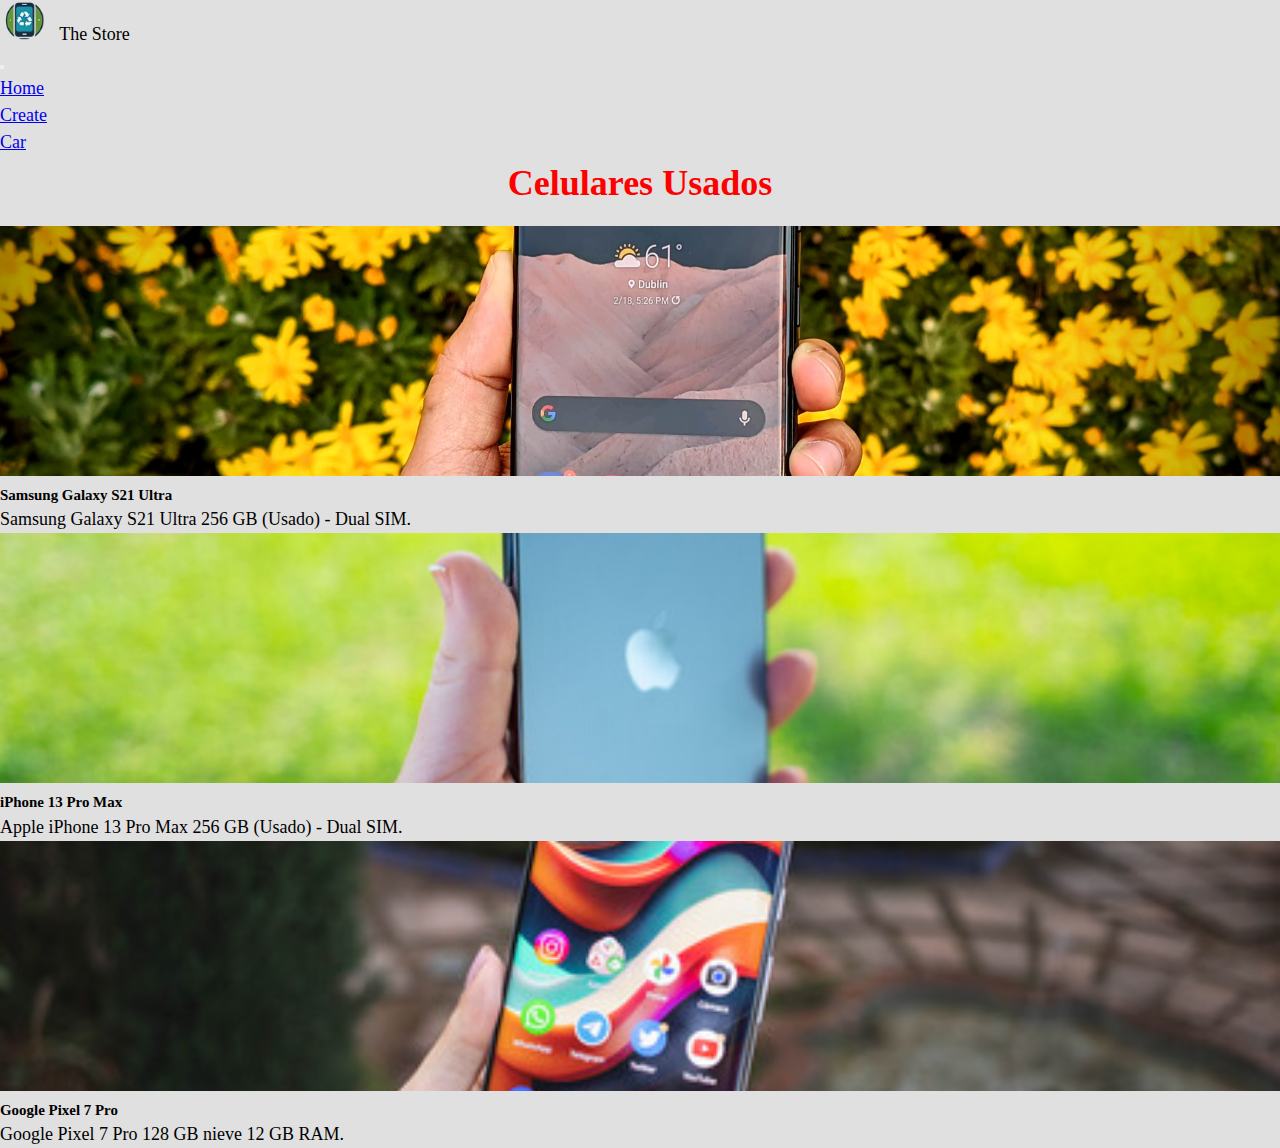
<file: index.html>
<!DOCTYPE html>
<html lang="en">
<head>
  <meta charset="UTF-8">
  <meta http-equiv="X-UA-Compatible" content="IE=edge">
  <meta name="viewport" content="width=device-width, initial-scale=1.0">
  <title>The Store</title>

  <!-- CDN Bootstrap -->
  <link 
    href="https://cdn.jsdelivr.net/npm/bootstrap@5.3.0/dist/css/bootstrap.min.css" 
    rel="stylesheet" 
    integrity="sha384-9ndCyUaIbzAi2FUVXJi0CjmCapSmO7SnpJef0486qhLnuZ2cdeRhO02iuK6FUUVM" 
    crossorigin="anonymous"
  >

  <!-- Archivo de estilos personalizados -->
  <link rel="stylesheet" href="styles.css">

  <style>
    body {
      background-color: #e0e0e0; /* Fondo gris más oscuro */
      color: black; /* Texto negro para contraste */
    }

    h1 {
      color: red; /* Cambiar el color del título a rojo */
    }
  </style>
</head>

<body>
  <!-- Menú de navegación -->
  <nav class="navbar navbar-expand-lg navbar-light bg-primary">
    <div class="container">
      <div class="navbar-brand d-flex align-items-center">
        <img src="./logo.png" alt="Logo" style="height: 40px; margin-right: 8px;">
        <span class="tangerine-bold">The Store</span>
      </div>
      <button 
        class="navbar-toggler" 
        type="button" 
        data-bs-toggle="collapse" 
        data-bs-target="#navbarNav" 
        aria-controls="navbarNav" 
        aria-expanded="false" 
        aria-label="Toggle navigation">
        <span class="navbar-toggler-icon"></span>
      </button>
      <div class="collapse navbar-collapse" id="navbarNav">
        <ul class="navbar-nav">
          <li class="nav-item">
            <a class="nav-link active" aria-current="page" href="index.html">Home</a>
          </li>
          <li class="nav-item">
            <a class="nav-link" href="newProduct.html">Create</a>
          </li>
          <li class="nav-item">
            <a class="nav-link" href="Car.html">Car</a> <!-- Nuevo ítem -->
          </li>
        </ul>
      </div>
    </div>
  </nav>

  <div class="container pt-4">
    <h1 class="tangerine-bold text-center">Celulares Usados</h1>
    <div class="row g-4 py-3">
      <!-- Producto 1 -->
      <article class="col-12 col-md-4">
        <div class="card">
          <img src="./s21 ultra.jpg" class="card-img-top img-fixed" alt="Samsung Galaxy S21 Ultra">
          <div class="card-body text-center">
            <h5 class="card-title">Samsung Galaxy S21 Ultra</h5>
            <p class="card-text">Samsung Galaxy S21 Ultra 256 GB (Usado) - Dual SIM.</p>
          </div>
        </div>
      </article>

      <!-- Producto 2 -->
      <article class="col-12 col-md-4">
        <div class="card">
          <img src="./Iphone13.jpg" class="card-img-top img-fixed" alt="iPhone 13 Pro Max">
          <div class="card-body text-center">
            <h5 class="card-title">iPhone 13 Pro Max</h5>
            <p class="card-text">Apple iPhone 13 Pro Max 256 GB (Usado) - Dual SIM.</p>
          </div>
        </div>
      </article>

      <!-- Producto 3 -->
      <article class="col-12 col-md-4">
        <div class="card">
          <img src="./Pixel 7.jpg" class="card-img-top img-fixed" alt="Google Pixel 7 Pro">
          <div class="card-body text-center">
            <h5 class="card-title">Google Pixel 7 Pro</h5>
            <p class="card-text">Google Pixel 7 Pro 128 GB nieve 12 GB RAM.</p>
          </div>
        </div>
      </article>
    </div>
  </div>

  <script 
    src="https://cdn.jsdelivr.net/npm/bootstrap@5.3.0/dist/js/bootstrap.bundle.min.js" 
    integrity="sha384-geWF76RCwLtnZ8qwWowPQNguL3RmwHVBC9FhGdlKrxdiJJigb/j/68SIy3Te4Bkz" 
    crossorigin="anonymous">
  </script>
</body>
</html>
</file>
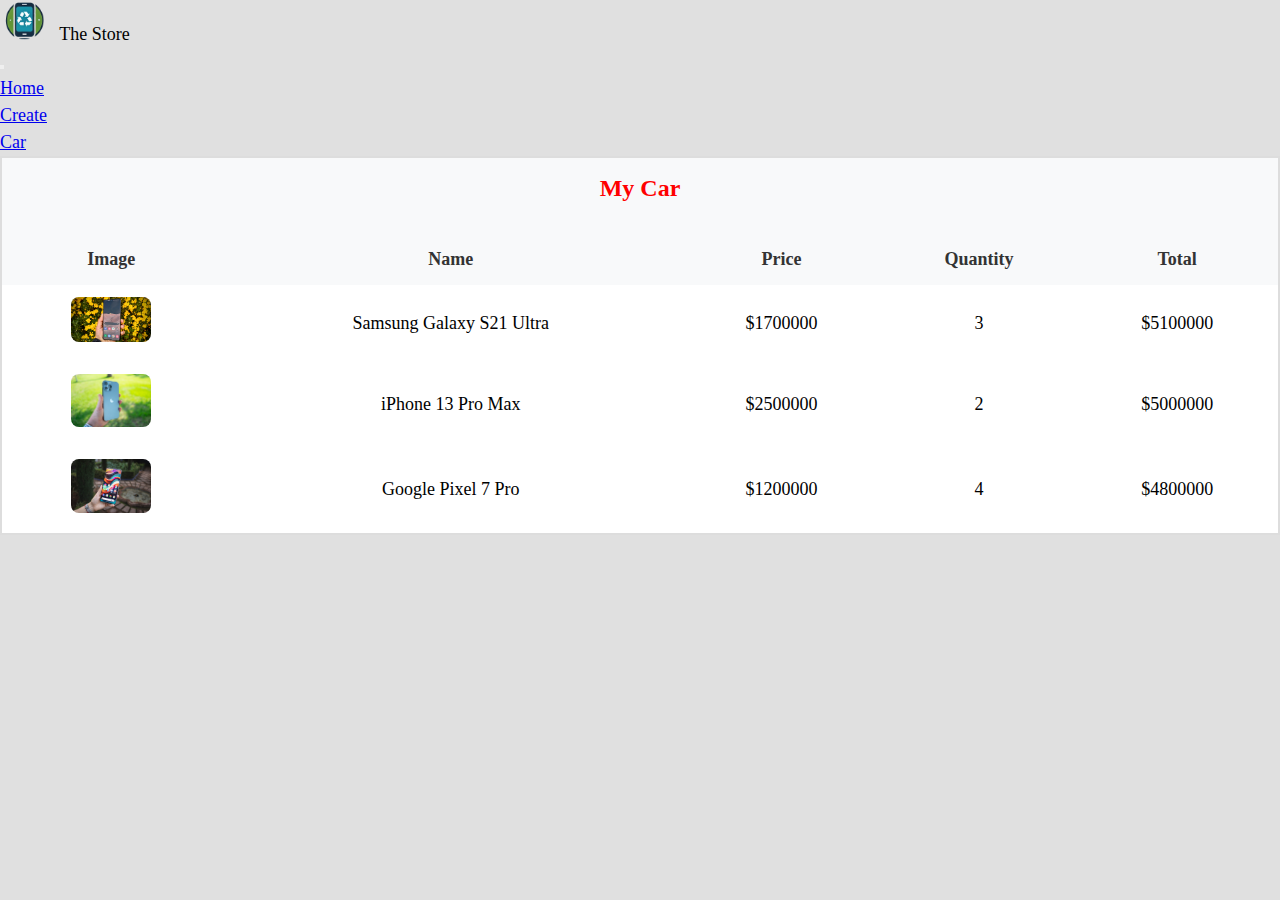
<file: Car.html>
<!DOCTYPE html>
<html lang="en">
<head>
  <meta charset="UTF-8">
  <meta http-equiv="X-UA-Compatible" content="IE=edge">
  <meta name="viewport" content="width=device-width, initial-scale=1.0">
  <title>My Car</title>

  <!-- CDN Bootstrap -->
  <link 
    href="https://cdn.jsdelivr.net/npm/bootstrap@5.3.0/dist/css/bootstrap.min.css" 
    rel="stylesheet" 
    integrity="sha384-9ndCyUaIbzAi2FUVXJi0CjmCapSmO7SnpJef0486qhLnuZ2cdeRhO02iuK6FUUVM" 
    crossorigin="anonymous"
  >

  <!-- Archivo de estilos personalizados -->
  <link rel="stylesheet" href="styles.css">
  <style>
    /* Estilos personalizados para suavizar la tabla */
    table {
      border-collapse: collapse; /* Elimina las líneas internas */
      width: 100%;
    }

    th, td {
      text-align: center;
      padding: 12px;
      vertical-align: middle;
    }

    th {
      background-color: #f8f9fa; /* Fondo claro para el encabezado */
      color: #333;
      font-weight: bold;
    }

    td {
      background-color: #fff;
    }

    /* Solo mostrar los bordes exteriores */
    table, th, td {
      border: 2px solid #ddd; /* Bordes exteriores visibles */
    }

    /* Eliminar bordes internos de las celdas */
    td, th {
      border: none; /* Eliminar bordes internos */
    }

    /* Sombra suave para las filas de la tabla */
    tr:nth-child(even) {
      background-color: #f9f9f9; /* Filas alternas con fondo gris claro */
    }

    tr:hover {
      background-color: #f1f1f1; /* Efecto hover para mejorar la visibilidad */
    }

    /* Quitar los bordes visibles de las celdas */
    td img {
      max-width: 80px;
      max-height: 80px;
      object-fit: cover;
      border-radius: 8px;
    }

    /* Estilo para el título "My Car" en rojo y tamaño más pequeño */
    h1 {
      color: red; /* Cambiar el color del título a rojo */
      font-family: 'Tangerine', cursive;
      font-size: 24px; /* Tamaño de fuente más pequeño */
    }
  </style>
</head>

<body>
  <!-- Menú de navegación -->
  <nav class="navbar navbar-expand-lg navbar-light bg-primary">
    <div class="container">
      <div class="navbar-brand d-flex align-items-center" style="cursor: default;">
        <img src="./logo.png" alt="Logo" style="height: 40px; margin-right: 8px;">
        <span class="tangerine-bold">The Store</span>
      </div>
      <button 
        class="navbar-toggler" 
        type="button" 
        data-bs-toggle="collapse" 
        data-bs-target="#navbarNav" 
        aria-controls="navbarNav" 
        aria-expanded="false" 
        aria-label="Toggle navigation">
        <span class="navbar-toggler-icon"></span>
      </button>
      <div class="collapse navbar-collapse" id="navbarNav">
        <ul class="navbar-nav">
          <li class="nav-item">
            <a class="nav-link" href="index.html">Home</a>
          </li>
          <li class="nav-item">
            <a class="nav-link" href="newProduct.html">Create</a>
          </li>
          <li class="nav-item">
            <a class="nav-link active" href="Car.html">Car</a>
          </li>
        </ul>
      </div>
    </div>
  </nav>

  <div class="container pt-4">
    <!-- Tabla simple para los productos en el carrito -->
    <table>
      <thead>
        <tr>
          <th colspan="5">
            <!-- Título "My Car" dentro del contenedor -->
            <h1 class="tangerine-bold text-center">My Car</h1>
          </th>
        </tr>
        <tr>
          <th>Image</th>
          <th>Name</th>
          <th>Price</th>
          <th>Quantity</th>
          <th>Total</th>
        </tr>
      </thead>
      <tbody id="product-list">
        <!-- Los productos se agregarán aquí dinámicamente -->
      </tbody>
    </table>
  </div>

  <!-- Script para manejar los productos dinámicamente -->
  <script src="arreglo_productos.js"></script>
  <script>
    const productList = document.getElementById("product-list");

    // Función para generar la vista de los productos en el carrito
    function displayProducts(products) {
      productList.innerHTML = ''; // Limpiar la lista de productos
      products.forEach(product => {
        const total = product.price * product.inventory;
        const productRow = `
          <tr>
            <td><img src="${product.image}" alt="${product.name}"></td>
            <td>${product.name}</td>
            <td>$${product.price}</td>
            <td>${product.inventory}</td>
            <td>$${total}</td>
          </tr>
        `;
        productList.innerHTML += productRow;
      });
    }

    // Esperar que el archivo de productos esté cargado
    if (typeof arreglo_productos !== 'undefined') {
      displayProducts(arreglo_productos);
    } else {
      console.error('arreglo_productos no está definido');
    }
  </script>

  <script 
    src="https://cdn.jsdelivr.net/npm/bootstrap@5.3.0/dist/js/bootstrap.bundle.min.js" 
    integrity="sha384-geWF76RCwLtnZ8qwWowPQNguL3RmwHVBC9FhGdlKrxdiJJigb/j/68SIy3Te4Bkz" 
    crossorigin="anonymous">
  </script>
</body>
</html>
</file>
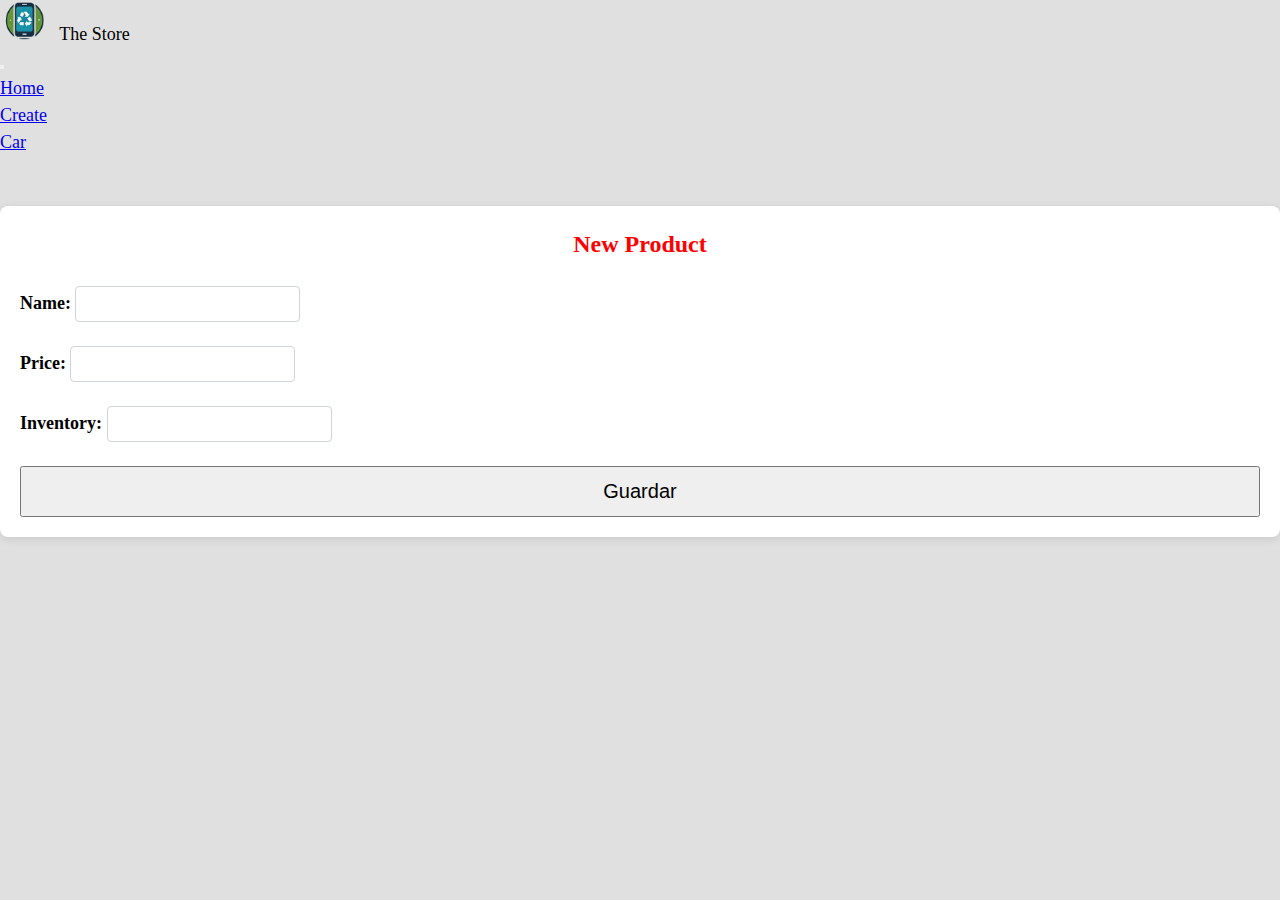
<file: newProduct.html>
<!DOCTYPE html>
<html lang="en">
<head>
  <meta charset="UTF-8">
  <meta http-equiv="X-UA-Compatible" content="IE=edge">
  <meta name="viewport" content="width=device-width, initial-scale=1.0">
  <title>New Product</title>

  <!-- CDN Bootstrap -->
  <link 
    href="https://cdn.jsdelivr.net/npm/bootstrap@5.3.0/dist/css/bootstrap.min.css" 
    rel="stylesheet" 
    integrity="sha384-9ndCyUaIbzAi2FUVXJi0CjmCapSmO7SnpJef0486qhLnuZ2cdeRhO02iuK6FUUVM" 
    crossorigin="anonymous"
  >

  <!-- Archivo de estilos -->
  <link rel="stylesheet" href="styles.css">

  <style>
    body {
      background-color: #e0e0e0; /* Fondo gris claro */
      color: black; /* Texto negro para contraste */
    }

    .form-container {
      background-color: white;
      border-radius: 8px;
      padding: 20px;
      box-shadow: 0 2px 10px rgba(0, 0, 0, 0.1);
      margin-top: 50px;
    }

    .form-group {
      margin-bottom: 1.5rem;
    }

    .form-label {
      font-weight: bold;
    }

    .form-control {
      border: 1px solid #ced4da; /* Borde normal */
      border-radius: 4px;
      padding: 8px;
      font-size: 1rem;
    }

    .form-control:focus {
      border-color: #80bdff;
      box-shadow: 0 0 0 0.25rem rgba(38, 143, 255, 0.25);
    }

    .btn-primary {
      width: 100%;
      padding: 12px;
      font-size: 1.25rem;
    }

    .form-title {
      text-align: center;
      font-family: 'Tangerine', cursive;
      font-size: 1.5rem;
      margin-bottom: 1.5rem;
      color: red;
    }

    .invalid-feedback {
      display: none; /* Ocultar mensaje de error inicialmente */
      color: red;
    }

    .show-error + .invalid-feedback {
      display: block; /* Mostrar mensaje cuando se añade la clase show-error */
    }
  </style>
</head>

<body>
  <nav class="navbar navbar-expand-lg navbar-light bg-primary">
    <div class="container">
      <div class="navbar-brand d-flex align-items-center" style="cursor: default;">
        <img src="./logo.png" alt="Logo" style="height: 40px; margin-right: 8px;">
        <span class="tangerine-bold">The Store</span>
      </div>
      <button 
        class="navbar-toggler" 
        type="button" 
        data-bs-toggle="collapse" 
        data-bs-target="#navbarNav" 
        aria-controls="navbarNav" 
        aria-expanded="false" 
        aria-label="Toggle navigation">
        <span class="navbar-toggler-icon"></span>
      </button>
      <div class="collapse navbar-collapse" id="navbarNav">
        <ul class="navbar-nav">
          <li class="nav-item">
            <a class="nav-link" href="./index.html">Home</a>
          </li>
          <li class="nav-item">
            <a class="nav-link active" aria-current="page" href="./newProduct.html">Create</a>
          </li>
          <li class="nav-item">
            <a class="nav-link" href="Car.html">Car</a> <!-- Nuevo ítem -->
          </li>
        </ul>
      </div>
    </div>
  </nav>

  <main class="mt-4">
    <div class="container mt-4">
      <article class="col-md-6 mx-auto">
        <div class="form-container">
          <h1 class="form-title">New Product</h1>
          <form id="form" novalidate> <!-- Añadir novalidate para desactivar la validación predeterminada -->
            <div class="mb-3 form-group">
              <label class="form-label" for="name">Name:</label>
              <input class="form-control" id="name" name="name" type="text" required>
              <div class="invalid-feedback">Campo requerido</div> <!-- Mensaje personalizado -->
            </div>
            <div class="mb-3 form-group">
              <label class="form-label" for="price">Price:</label>
              <input class="form-control" id="price" name="price" type="number" required>
              <div class="invalid-feedback">Campo requerido</div> <!-- Mensaje personalizado -->
            </div>
            <div class="mb-3 form-group">
              <label class="form-label" for="inventory">Inventory:</label>
              <input class="form-control" id="inventory" name="inventory" type="number" min="0" required>
              <div class="invalid-feedback">Campo requerido</div> <!-- Mensaje personalizado -->
            </div>
            <div class="mb-4">
              <input class="btn btn-lg btn-primary" id="submit-btn" type="submit" value="Guardar">
            </div>
          </form>
        </div>
      </article>
    </div>
  </main>

  <script 
    src="https://cdn.jsdelivr.net/npm/bootstrap@5.3.0/dist/js/bootstrap.bundle.min.js" 
    integrity="sha384-geWF76RCwLtnZ8qwWowPQNguL3RmwHVBC9FhGdlKrxdiJJigb/j/68SIy3Te4Bkz" 
    crossorigin="anonymous">
  </script>

<script>
  // Validación personalizada para mostrar los mensajes solo cuando se hace clic en "Guardar"
  document.getElementById("form").addEventListener("submit", function (event) {
    let valid = true; // Suponemos que el formulario es válido
    const inputs = document.querySelectorAll('.form-control'); // Todos los campos del formulario

    inputs.forEach(function (input) {
      if (!input.value.trim()) { // Si el campo está vacío
        valid = false;
        input.classList.add("show-error"); // Añadir la clase para mostrar el mensaje de error
      } else {
        input.classList.remove("show-error"); // Eliminar la clase si el campo tiene valor
      }
    });

    if (!valid) {
      event.preventDefault(); // Evitar el envío del formulario si hay campos vacíos
    } else {
      event.preventDefault(); // Prevenir el envío real para demostrar el comportamiento

      // Limpiar el formulario de inmediato
      document.getElementById("form").reset();

      // Mostrar mensaje de éxito
      const successMessage = document.createElement("div");
      successMessage.className = "alert alert-success mt-3";
      successMessage.innerText = "¡Creado con éxito!";
      document.querySelector(".form-container").appendChild(successMessage);

      // Eliminar el mensaje después de 2 segundos
      setTimeout(() => {
        successMessage.remove(); // Eliminar el mensaje
      }, 2000); // 2 segundos
    }
  });
</script>

</body>
</html>
</file>
<file: styles.css>
/* Reset básico */
* {
  margin: 0;
  padding: 0;
  box-sizing: border-box;
}

body {
  background-color: #e0e0e0;
  color: black;
  font-family: 'Tangerine', cursive;
  font-size: 18px;
  line-height: 1.5;
}

h1 {
  font-size: 36px;
  font-weight: 700;
  text-align: center;
  margin-bottom: 1rem;
}

.form-container {
  background-color: white;
  border-radius: 8px;
  padding: 20px;
  box-shadow: 0 2px 10px rgba(0, 0, 0, 0.1);
  margin-top: 50px;
}

.btn-primary {
  width: 100%;
  padding: 12px;
  font-size: 1.25rem;
}

/* Estilos para imágenes */
.img-fixed {
  height: 250px;
  width: 100%;
  object-fit: cover;
}
</file>
